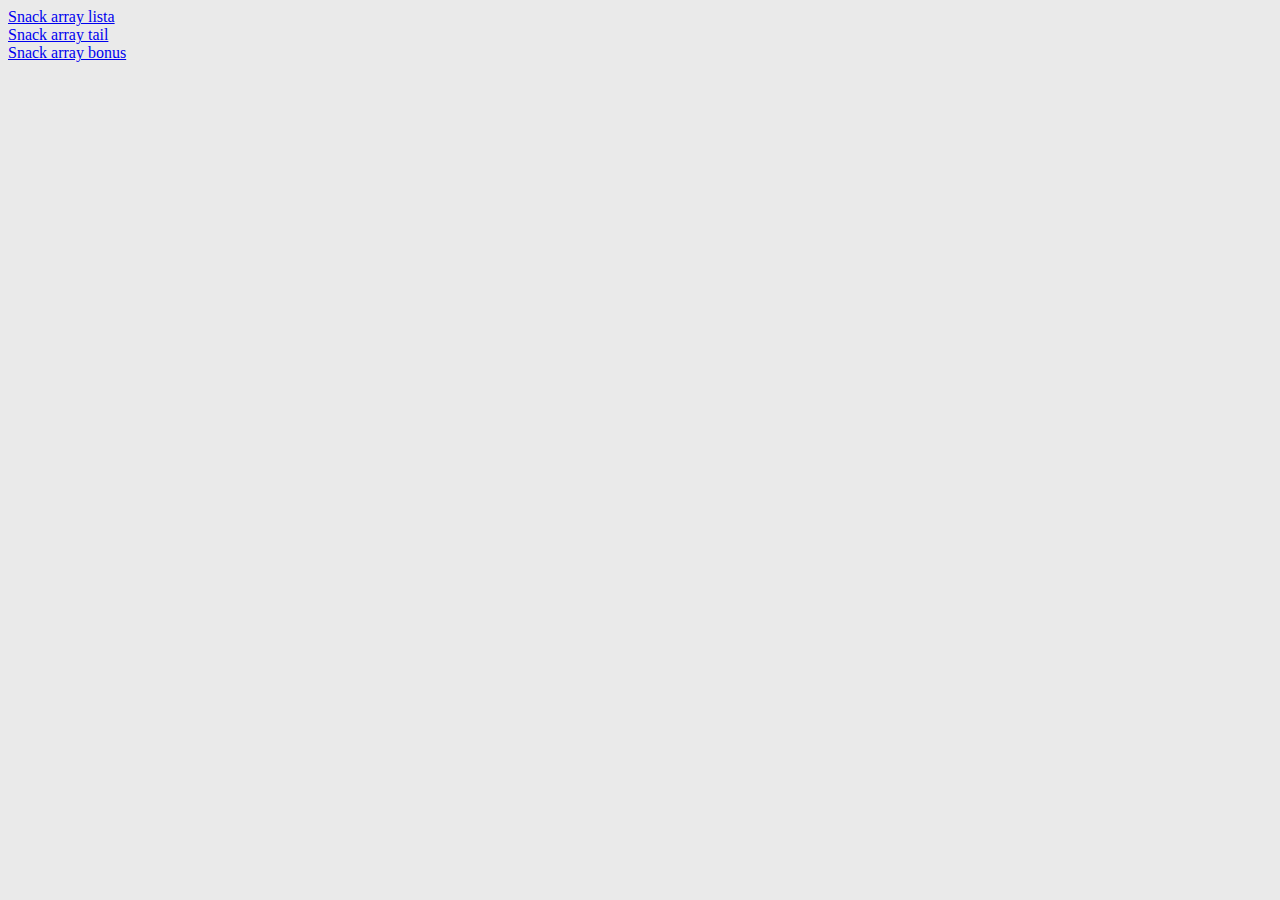
<file: index.html>
<!DOCTYPE html>
<html lang="en">
<head>
    <meta charset="UTF-8">
    <meta name="viewport" content="width=device-width, initial-scale=1.0">
    <link rel="stylesheet" href="style/style.css">
    <link href="https://cdn.jsdelivr.net/npm/bootstrap@5.3.2/dist/css/bootstrap.min.css" rel="stylesheet" integrity="sha384-T3c6CoIi6uLrA9TneNEoa7RxnatzjcDSCmG1MXxSR1GAsXEV/Dwwykc2MPK8M2HN" crossorigin="anonymous">
    <title>Accesso agli snacks</title>
</head>
<body>
        <div><a href="array-lista/array-lista.html">Snack array lista</a></div>
        <div><a href="array_tail/array-tail.html">Snack array tail</a></div>
        <div><a href="array_bonus/array-bonus.html">Snack array bonus</a></div>
        
<script src="js/utility.js"></script>
</body>
</html>
</file>
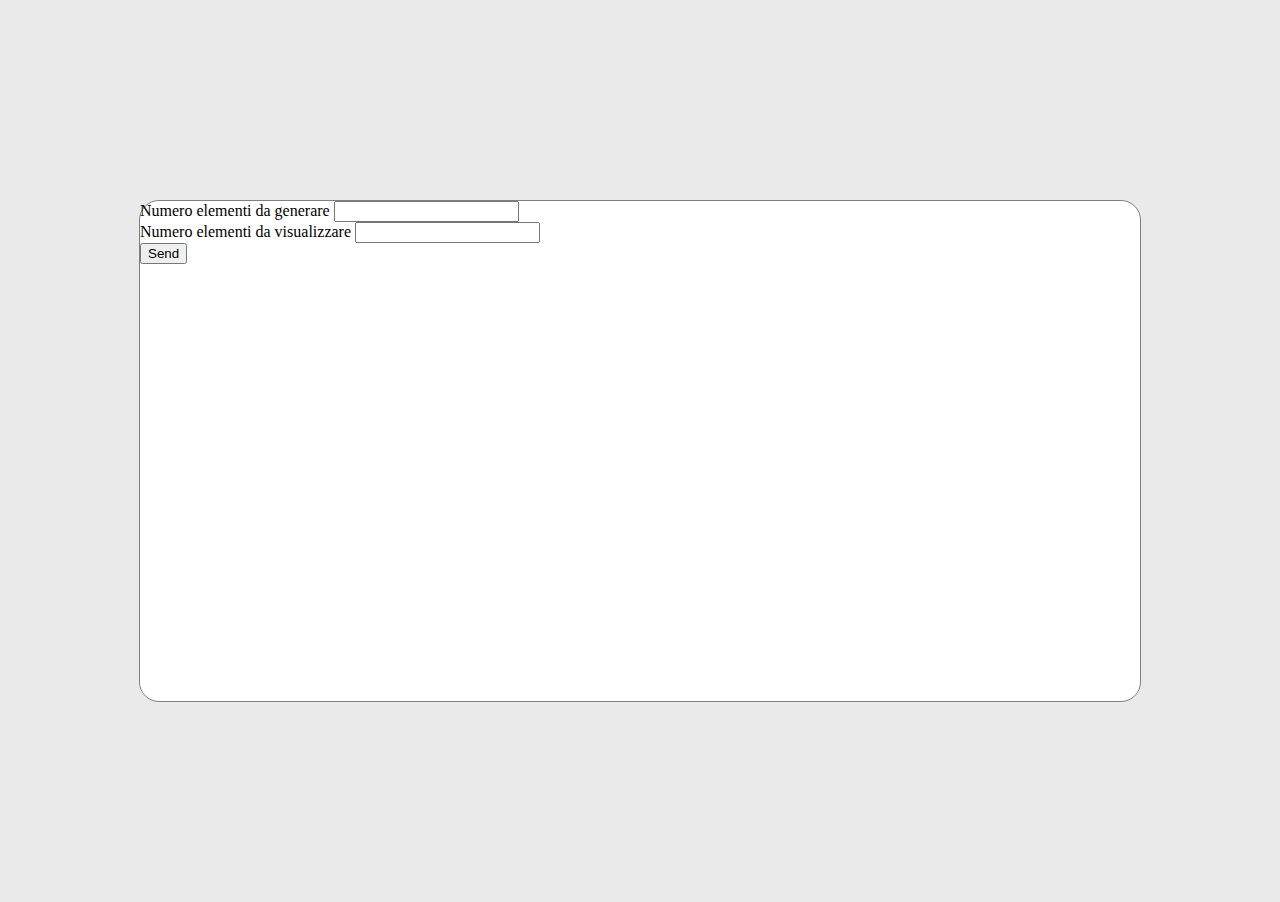
<file: array_tail/array-tail.html>
<!DOCTYPE html>
<html lang="en">
<head>
    <meta charset="UTF-8">
    <meta name="viewport" content="width=device-width, initial-scale=1.0">
    <link rel="stylesheet" href="../style/style.css">
    <link href="https://cdn.jsdelivr.net/npm/bootstrap@5.3.2/dist/css/bootstrap.min.css" rel="stylesheet" integrity="sha384-T3c6CoIi6uLrA9TneNEoa7RxnatzjcDSCmG1MXxSR1GAsXEV/Dwwykc2MPK8M2HN" crossorigin="anonymous">
    <title>array tail</title>
</head>
<body>

    <div class="wrapper">
        <div>
            <label for="numero">Numero elementi da generare</label>
            <input type="text" name="numero" id="numero">
        </div>
        <div>
            <label for="visualizzati">Numero elementi da visualizzare</label>
            <input type="text" name="visualizzati" id="visualizzati">
        </div>
        <button class="btn btn-success">Send</button>
        <div class="alert"></div>
    </div>

<script src="../js/utility.js"></script>

<script src="script/script.js"></script>
</body>
</html>
</file>
<file: style/style.css>
body{
    background-color: #eaeaea !important;
}
.wrapper{
    margin: 200px auto;
    border: 1px solid gray;
    background-color: #fff;
    border-radius: 20px;
    width: 1000px;
    height: 500px;
}
</file>
